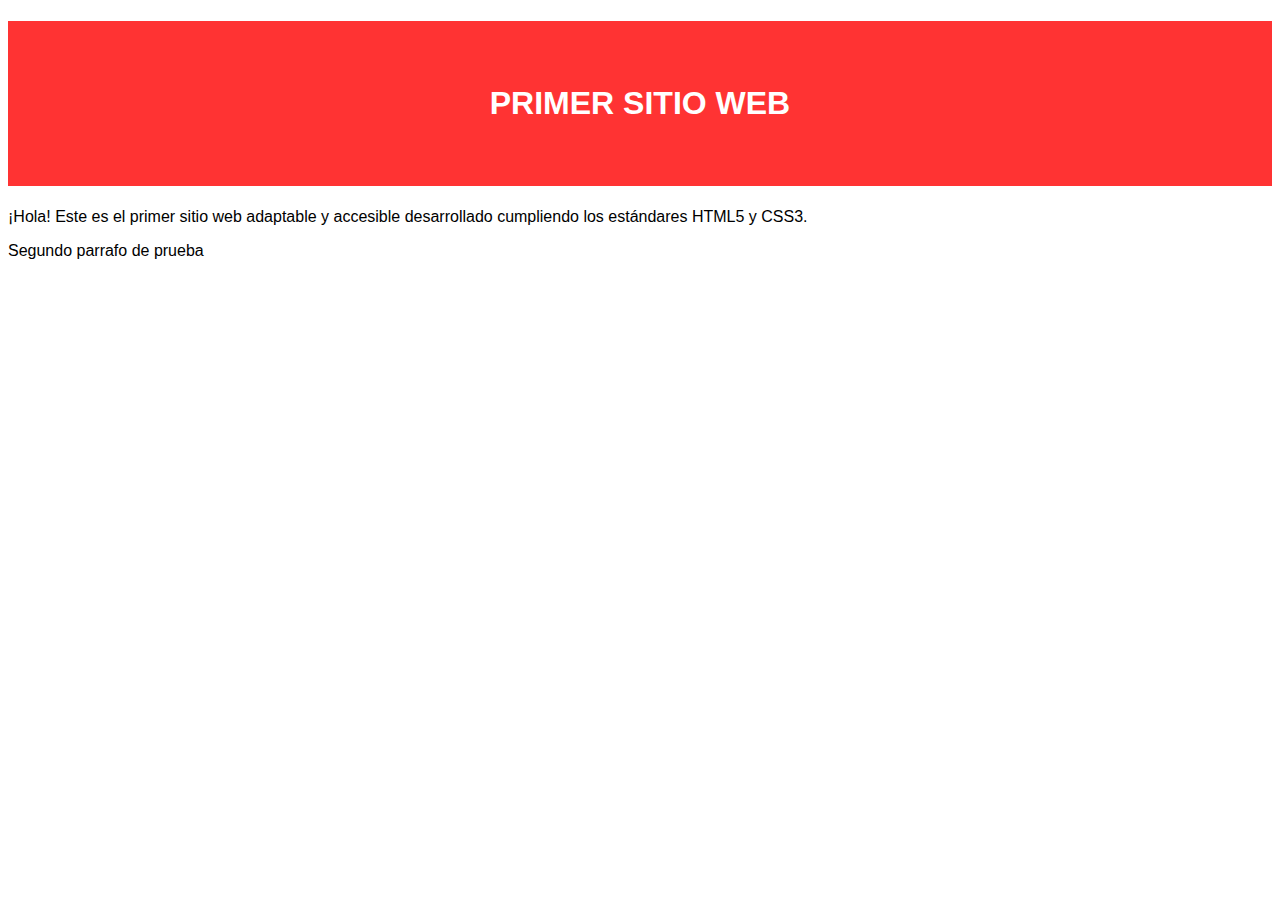
<file: index.html>
<!DOCTYPE HTML>

<html lang="es">
<head>
    <!-- Datos que describen el documento -->
    <meta charset="UTF-8" />
    <title>SEW</title>
	<link rel="stylesheet" type="text/css" href = "estilo.css"/>
</head>

<body>
    <!-- Datos con el contenidos que aparece en el navegador -->
    <h1>Primer sitio web</h1>
    <p>¡Hola! Este es el primer sitio web adaptable y accesible desarrollado cumpliendo los estándares HTML5 y CSS3. </p>
	<p>Segundo parrafo de prueba</p>
</body>
</html>
</file>
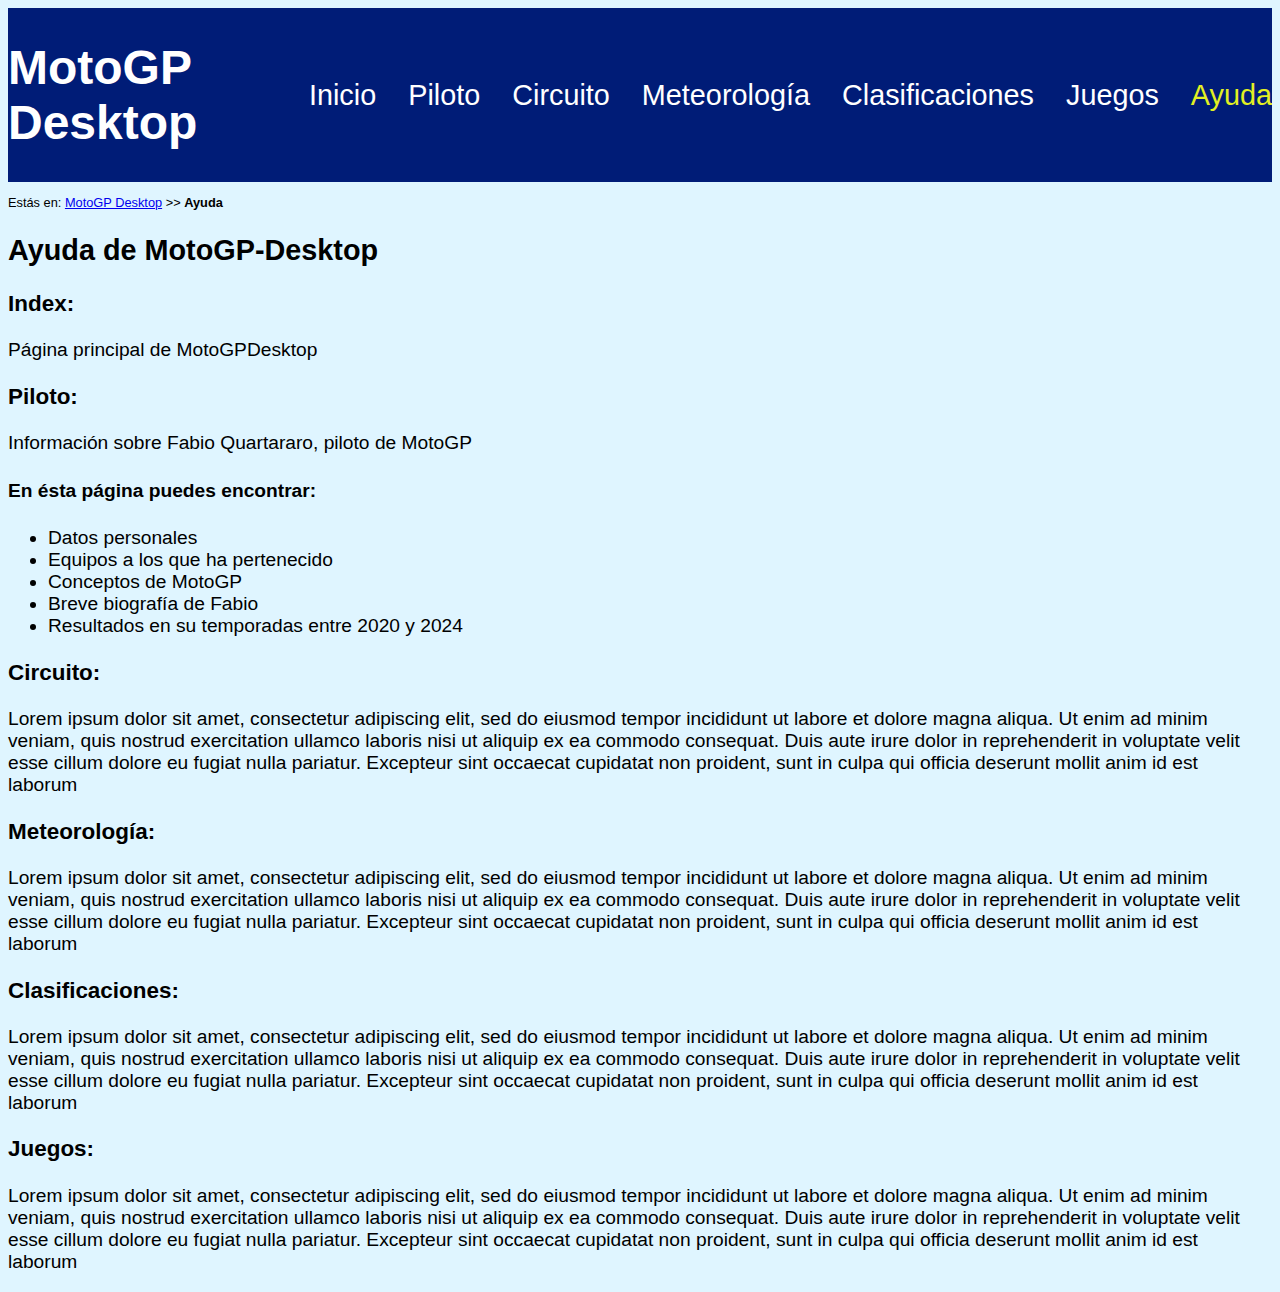
<file: ayuda.html>
<!DOCTYPE HTML>

<html lang="es">
    <head>
        <!-- Datos que describen el documento -->
        <meta charset="UTF-8" />
        <meta name = "author" content = "Sergio Blanco García"/>
        <meta name = "descripción"  content = "Información de ayuda del proyecto MotoGP-Desktop"/>
        <meta name = "keywords" content = "aquí cada documento debe tener la lista de palabras clave del mismo separada por comas"/>
        <meta name = "viewport" content = "width = device-width, initial-scale = 1.0"/>
        <title>MotoGP-Ayuda</title>
        <link rel="stylesheet" type="text/css" href = "estilo/estilo.css"/>
        <link rel="stylesheet" type="text/css" href = "estilo/layout.css"/>
        <link rel="icon" href="multimedia/icon.ico"/>
    </head>

    <body>
    <header>
        <!-- Datos con el contenidos que aparece en el navegador -->
        <h1><a href="index.html">MotoGP Desktop</a></h1>
        <nav>
            <a href = "index.html">Inicio</a>
            <a href = "piloto.html">Piloto</a>
            <a href = "circuito.html">Circuito</a>
            <a href = "meteorologia.html">Meteorología</a>
            <a href = "clasificaciones.html">Clasificaciones</a>
            <a href = "juegos.html">Juegos</a>
            <a href = "ayuda.html" class = "active">Ayuda</a>
        </nav>
    </header>
    <main>
        <p>Estás en: <a href="index.html">MotoGP Desktop</a> >> <strong>Ayuda</strong></p>
        <section>
        <h2>Ayuda de MotoGP-Desktop</h2>
        </section>
            <section>
            <h3>Index:</h3>
            <p>Página principal de MotoGPDesktop</p>
            </section>
            <section>
            <h3>Piloto:</h3>
            <p>Información sobre Fabio Quartararo, piloto de MotoGP</p>
            <h4>En ésta página puedes encontrar:</h4>
                <ul>
                    <li>Datos personales</li>
                    <li>Equipos a los que ha pertenecido</li>
                    <li>Conceptos de MotoGP</li>
                    <li>Breve biografía de Fabio</li>
                    <li>Resultados en su temporadas entre 2020 y 2024</li>
                </ul>
            </section>
            <section>
            <h3>Circuito:</h3>
            <p>Lorem ipsum dolor sit amet, consectetur adipiscing elit, sed do eiusmod tempor incididunt ut
                labore et dolore magna aliqua. Ut enim ad minim veniam, quis nostrud exercitation ullamco
                laboris nisi ut aliquip ex ea commodo consequat. Duis aute irure dolor in reprehenderit in
                voluptate velit esse cillum dolore eu fugiat nulla pariatur. Excepteur sint occaecat cupidatat non
                proident, sunt in culpa qui officia deserunt mollit anim id est laborum</p>
            </section>
            <section>
            <h3>Meteorología:</h3>
            <p>Lorem ipsum dolor sit amet, consectetur adipiscing elit, sed do eiusmod tempor incididunt ut
                labore et dolore magna aliqua. Ut enim ad minim veniam, quis nostrud exercitation ullamco
                laboris nisi ut aliquip ex ea commodo consequat. Duis aute irure dolor in reprehenderit in
                voluptate velit esse cillum dolore eu fugiat nulla pariatur. Excepteur sint occaecat cupidatat non
                proident, sunt in culpa qui officia deserunt mollit anim id est laborum</p>
            </section>
            <section>
            <h3>Clasificaciones:</h3>
            <p>Lorem ipsum dolor sit amet, consectetur adipiscing elit, sed do eiusmod tempor incididunt ut
                labore et dolore magna aliqua. Ut enim ad minim veniam, quis nostrud exercitation ullamco
                laboris nisi ut aliquip ex ea commodo consequat. Duis aute irure dolor in reprehenderit in
                voluptate velit esse cillum dolore eu fugiat nulla pariatur. Excepteur sint occaecat cupidatat non
                proident, sunt in culpa qui officia deserunt mollit anim id est laborum</p>
            </section>
            <section>
            <h3>Juegos:</h3>
            <p>Lorem ipsum dolor sit amet, consectetur adipiscing elit, sed do eiusmod tempor incididunt ut
                labore et dolore magna aliqua. Ut enim ad minim veniam, quis nostrud exercitation ullamco
                laboris nisi ut aliquip ex ea commodo consequat. Duis aute irure dolor in reprehenderit in
                voluptate velit esse cillum dolore eu fugiat nulla pariatur. Excepteur sint occaecat cupidatat non
                proident, sunt in culpa qui officia deserunt mollit anim id est laborum</p>
            </section>
            </main>
    </body>

</html>
</file>
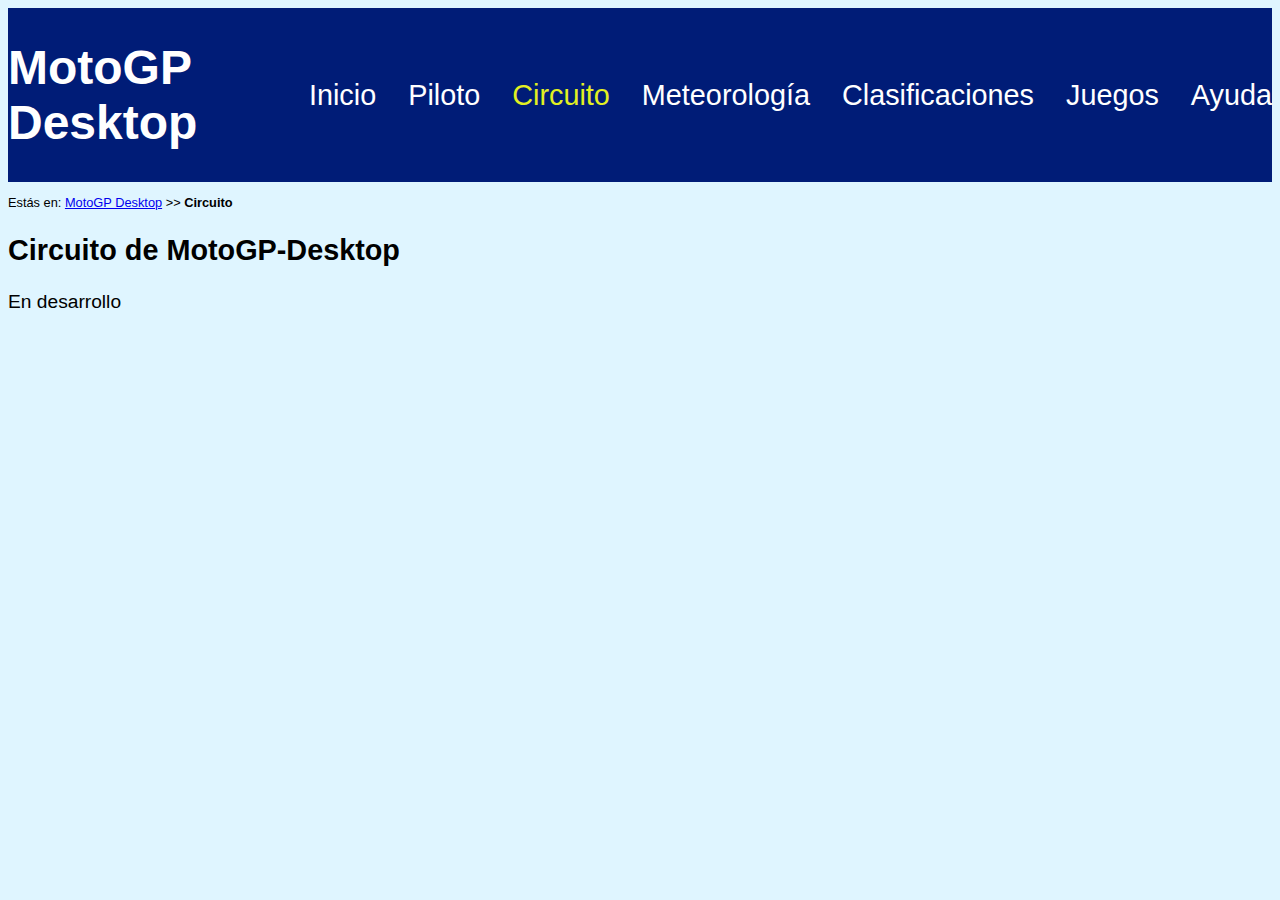
<file: circuito.html>
<!DOCTYPE HTML>

<html lang="es">
<head>
    <!-- Datos que describen el documento -->
    <meta charset="UTF-8" />
    <meta name = "author" content = "Sergio Blanco García"/>
    <meta name = "descripción"  content = "Información del circuito de MotoGP-Desktop"/>
    <meta name = "keywords" content = "aquí cada documento debe tener la lista de palabras clave del mismo separada por comas"/>
    <meta name = "viewport" content = "width = device-width, initial-scale = 1.0"/>
    <title>MotoGP-Circuito</title>
	<link rel="stylesheet" type="text/css" href = "estilo/estilo.css"/>
    <link rel="stylesheet" type="text/css" href = "estilo/layout.css"/>
    <link rel="icon" href="multimedia/icon.ico"/>
</head>

<body>
<header>
    <!-- Datos con el contenidos que aparece en el navegador -->
    <h1><a href="index.html">MotoGP Desktop</a></h1>
    <nav>
        <a href = "index.html">Inicio</a>
        <a href = "piloto.html">Piloto</a>
        <a href = "circuito.html" class = "active">Circuito</a>
        <a href = "meteorologia.html">Meteorología</a>
        <a href = "clasificaciones.html">Clasificaciones</a>
        <a href = "juegos.html">Juegos</a>
        <a href = "ayuda.html">Ayuda</a>
    </nav>
    
</header>
<main>
    <p>Estás en: <a href="index.html">MotoGP Desktop</a> >> <strong>Circuito</strong></p>

    <h2>Circuito de MotoGP-Desktop</h2>
    <p>En desarrollo</p>
</main> 
</body>
</html>
</file>
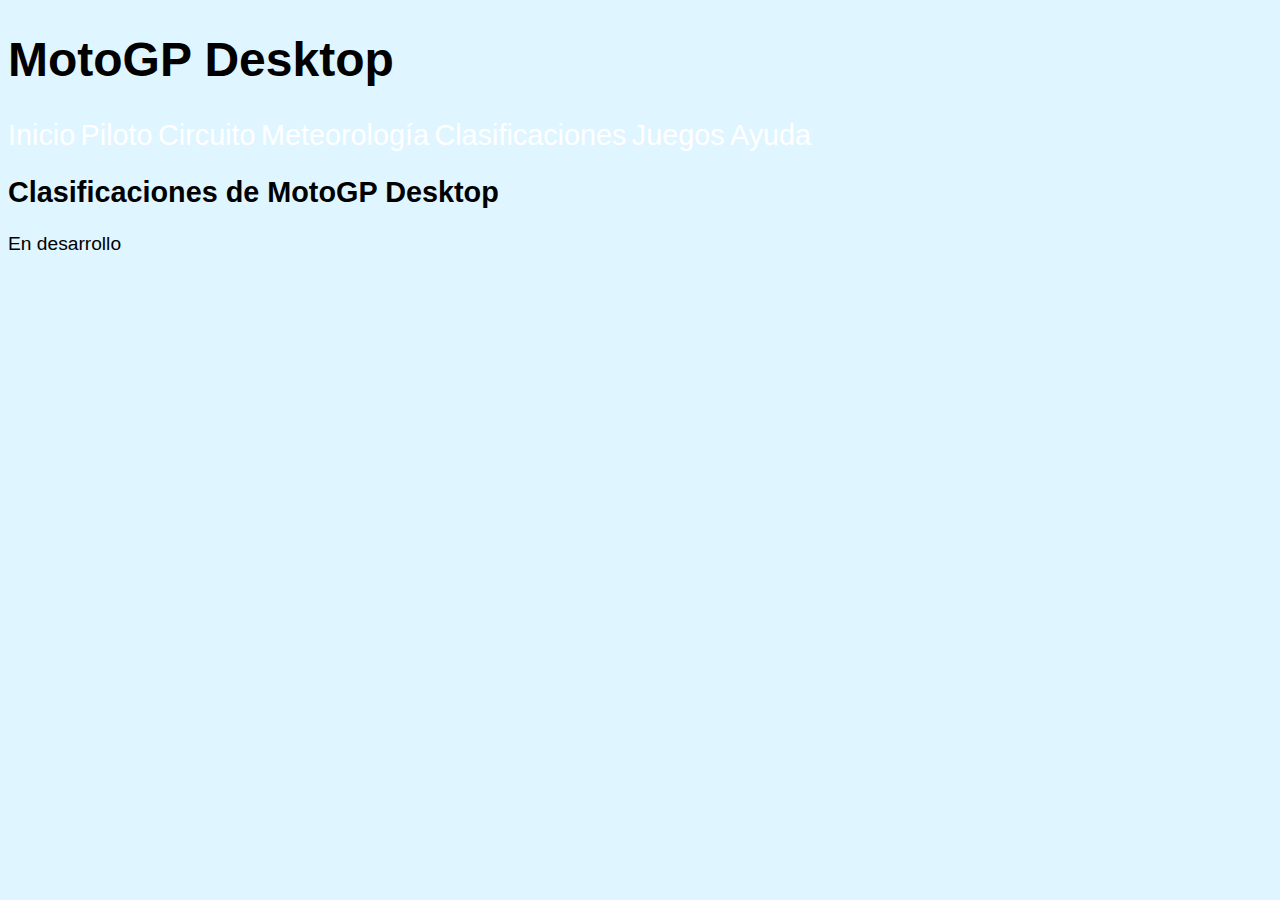
<file: clasificaciones.html>
<!DOCTYPE HTML>

<html lang="es">
<head>
    <!-- Datos que describen el documento -->
    <meta charset="UTF-8" />
    <meta name = "author" content = "Sergio Blanco García"/>
    <meta name = "descripción"  content = "Información acerca de las clasificaciones de MotoGP-Desktop"/>
    <meta name = "keywords" content = "aquí cada documento debe tener la lista de palabras clave del mismo separada por comas"/>
    <meta name = "viewport" content = "width = device-width, initial-scale = 1.0"/>
    <title>MotoGP-Clasificaciones</title>
	<link rel="stylesheet" type="text/css" href = "estilo/estilo.css"/>
    <link rel="icon" href="multimedia/icon.ico"/>
</head>

<body>
    <!-- Datos con el contenidos que aparece en el navegador -->
    <h1>MotoGP Desktop</h1>
    <nav>
        <a href = "index.html">Inicio</a>
        <a href = "piloto.html">Piloto</a>
        <a href = "circuito.html">Circuito</a>
        <a href = "meteorologia.html">Meteorología</a>
        <a href = "/">Clasificaciones</a>
        <a href = "juegos.html">Juegos</a>
        <a href = "ayuda.html">Ayuda</a>
    </nav>
    <h2>Clasificaciones de MotoGP Desktop</h2>
    <p>En desarrollo</p>
</body>
</html>
</file>
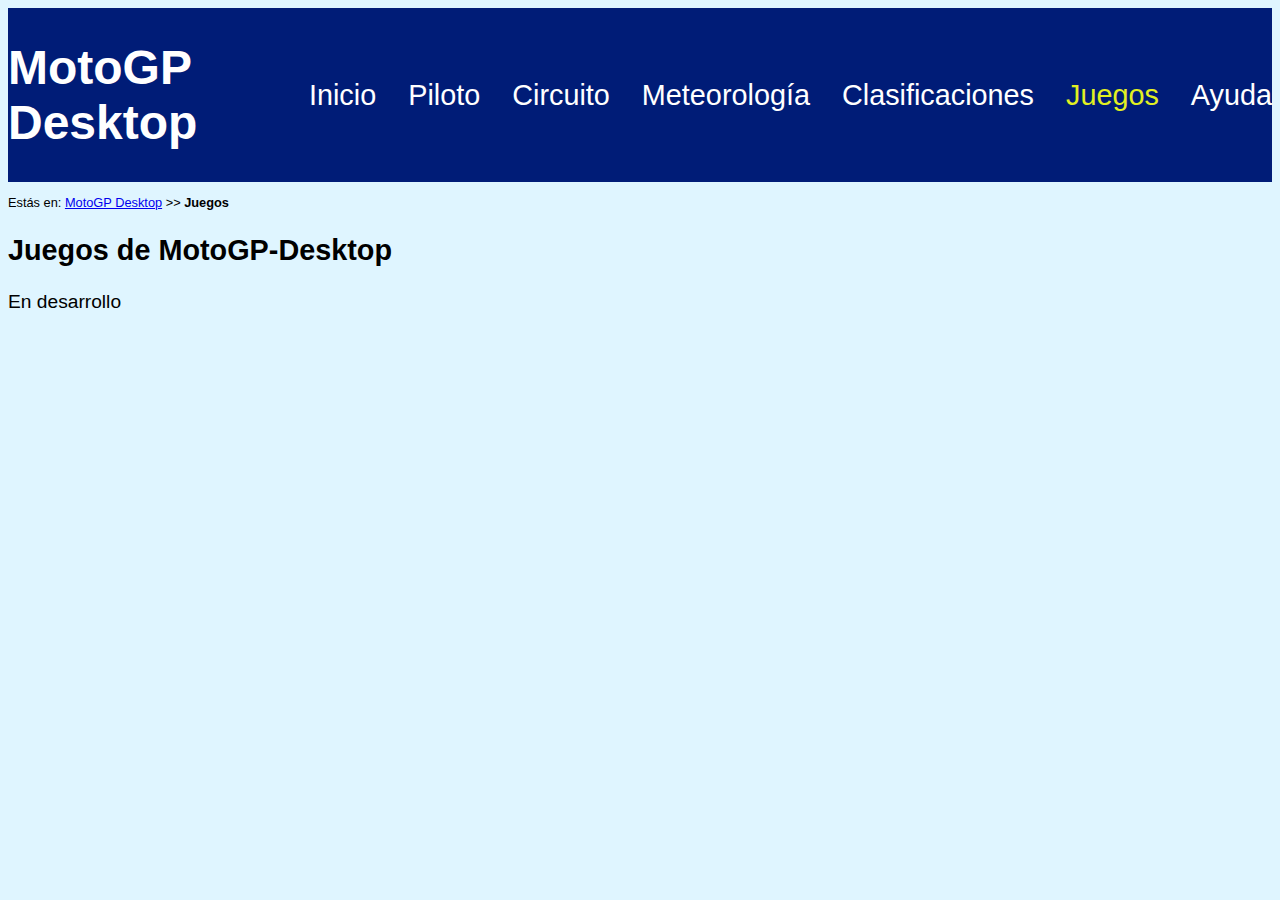
<file: juegos.html>
<!DOCTYPE HTML>

<html lang="es">
<head>
    <!-- Datos que describen el documento -->
    <meta charset="UTF-8" />
    <meta name = "author" content = "Sergio Blanco García"/>
    <meta name = "descripción"  content = "Página de juegos de MotoGP-Desktop"/>
    <meta name = "keywords" content = "aquí cada documento debe tener la lista de palabras clave del mismo separada por comas"/>
    <meta name = "viewport" content = "width = device-width, initial-scale = 1.0"/>
    <title>MotoGP-Juegos</title>
	<link rel="stylesheet" type="text/css" href = "estilo/estilo.css"/>
    <link rel="stylesheet" type="text/css" href = "estilo/layout.css"/>
    <link rel="icon" href="multimedia/icon.ico"/>
</head>
<body>
<header>
    <!-- Datos con el contenidos que aparece en el navegador -->
    <h1><a href="index.html">MotoGP Desktop</a></h1>
    <nav>
        <a href = "index.html">Inicio</a>
        <a href = "piloto.html">Piloto</a>
        <a href = "circuito.html">Circuito</a>
        <a href = "meteorologia.html">Meteorología</a>
        <a href = "clasificaciones.html">Clasificaciones</a>
        <a href = "juegos.html" class = "active">Juegos</a>
        <a href = "ayuda.html">Ayuda</a>
    </nav>
</header>
<main>
    <p>Estás en: <a href="index.html">MotoGP Desktop</a> >> <strong>Juegos</strong></p>

    <h2>Juegos de MotoGP-Desktop</h2>
    <p>En desarrollo</p>
</main>
</body>
</html>
</file>
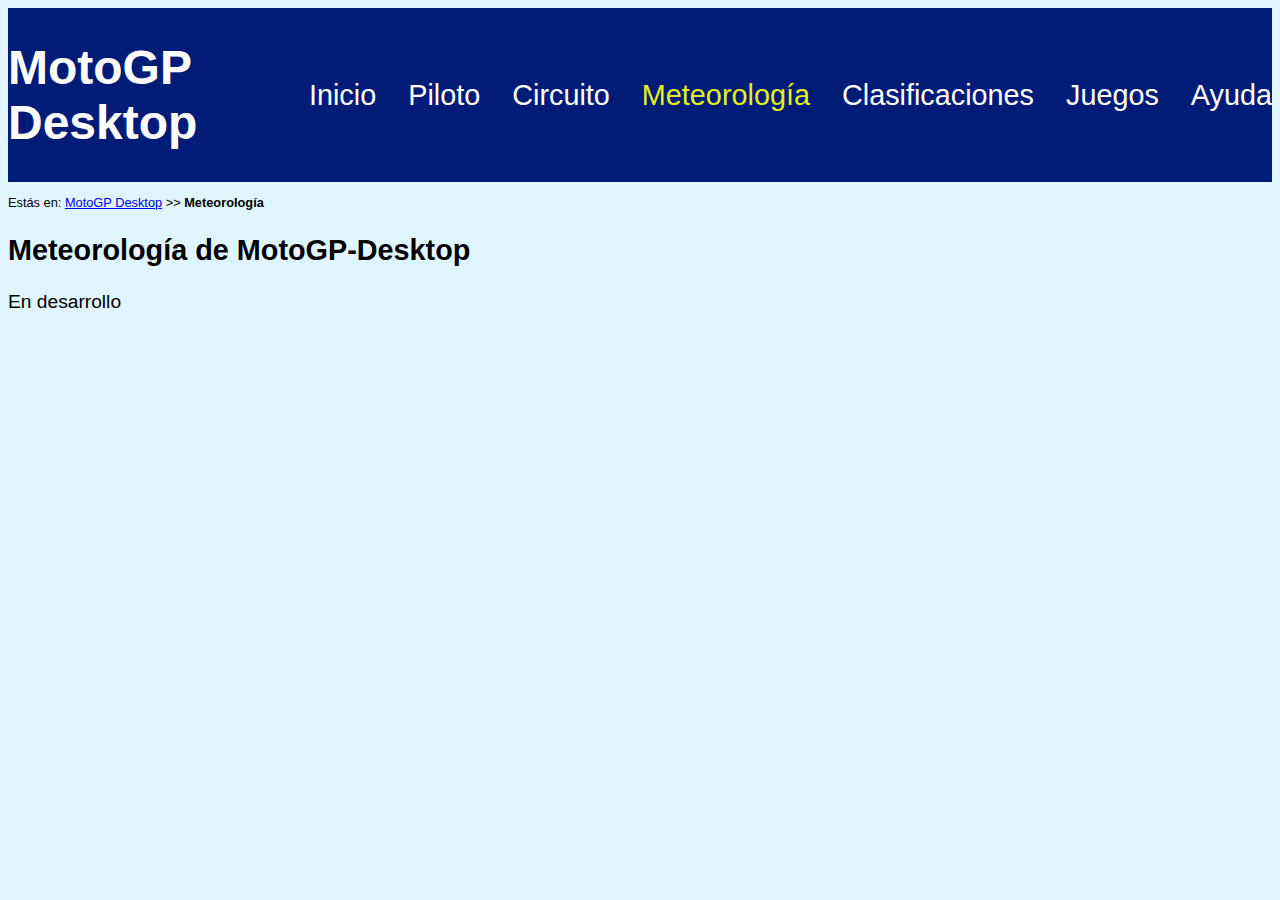
<file: meteorologia.html>
<!DOCTYPE HTML>

<html lang="es">
<head>
    <!-- Datos que describen el documento -->
    <meta charset="UTF-8" />
    <meta name = "author" content = "Sergio Blanco García"/>
    <meta name = "descripción"  content = "Información meteorológica de MotoGP-Desktop"/>
    <meta name = "keywords" content = "aquí cada documento debe tener la lista de palabras clave del mismo separada por comas"/>
    <meta name = "viewport" content = "width = device-width, initial-scale = 1.0"/>
    <title>MotoGP-Meteorología</title>
	<link rel="stylesheet" type="text/css" href = "estilo/estilo.css"/>
    <link rel="stylesheet" type="text/css" href = "estilo/layout.css"/>
    <link rel="icon" href="multimedia/icon.ico"/>
</head>
<body>
    <header>
        <!-- Datos con el contenidos que aparece en el navegador -->
        <h1><a href="index.html">MotoGP Desktop</a></h1>
        <nav>
            <a href = "index.html">Inicio</a>
            <a href = "piloto.html">Piloto</a>
            <a href = "circuito.html">Circuito</a>
            <a href = "meteorologia.html" class = "active">Meteorología</a>
            <a href = "clasificaciones.html">Clasificaciones</a>
            <a href = "juegos.html">Juegos</a>
            <a href = "ayuda.html">Ayuda</a>
        </nav>
    </header> 
<main>
    <p>Estás en: <a href="index.html">MotoGP Desktop</a> >> <strong>Meteorología</strong></p>

    <h2>Meteorología de MotoGP-Desktop</h2>
    <p>En desarrollo</p>
</main>
</body>
</html>
</file>
<file: estilo.css>
/*Especificidad: 001*/
body {
  font-family: Tahoma, sans-serif;
}
/*Especificidad: 001*/
h1 {
  color: #fff;    
  background-color:#ff3333; 
  text-transform: uppercase;
  padding: 2em; 
  text-align: center;     
  }
</file>
<file: estilo/estilo.css>
/* Sergio Blanco García - UO293686 */
/* Estilos generales del proyecto MotoGP - Desktop */

body{   /*001*/
    font-family: Arial, "Helvetica Neue", Helvetica, sans-serif; 
    font-size: 1.2rem; 
    background-color: #dff5ff;
    color:black;
}
body header{ /*002*/
    background-color:#001c77;
    color:#ffffff;
}
h1{ /*001*/
    font-size: 3rem;
    
}
h1 a{/*002*/
    /*Hereda font-size de h1{}*/
    color: #ffffff;
    background-color:#001c77;
    text-decoration-line: none;
}
nav a{ /*002*/
    font-size: 1.8rem;
    color: #ffffff;
    text-decoration-line: none;
    /* hereda background-color:#001c77 de body header{} */
}

nav a.active{ /*012*/
    color: #e2f022;
    /* hereda background-color:#001c77 de body header{} */
}

main p:first-child{ /*012*/
    font-size: 0.8rem;
}
</file>
<file: estilo/layout.css>
/* Sergio Blanco García - UO293686 */
/* Estilos del layout del proyecto MotoGP - Desktop */
header{ /*001*/
    display:flex;
    justify-content: space-around;
    flex-shrink: 3;
    align-items: center;
}
header nav{ /*002*/
    display:flex;
    gap:2rem;
}
Video { /*001*/
    width:80%;
    height:auto;
}
audio{ /*001*/
    width:80%;
}

@media (min-width: 320px) and (max-width: 799px){
    header{ /*001*/
        display:flex;
        flex-direction:column;
    }
    header nav{ /*002*/
        display:flex;
        flex-direction:column;
    }
    main p:first-child{ /*012*/
        display: none;
    }
}

@media (min-width: 800px){
}
</file>
